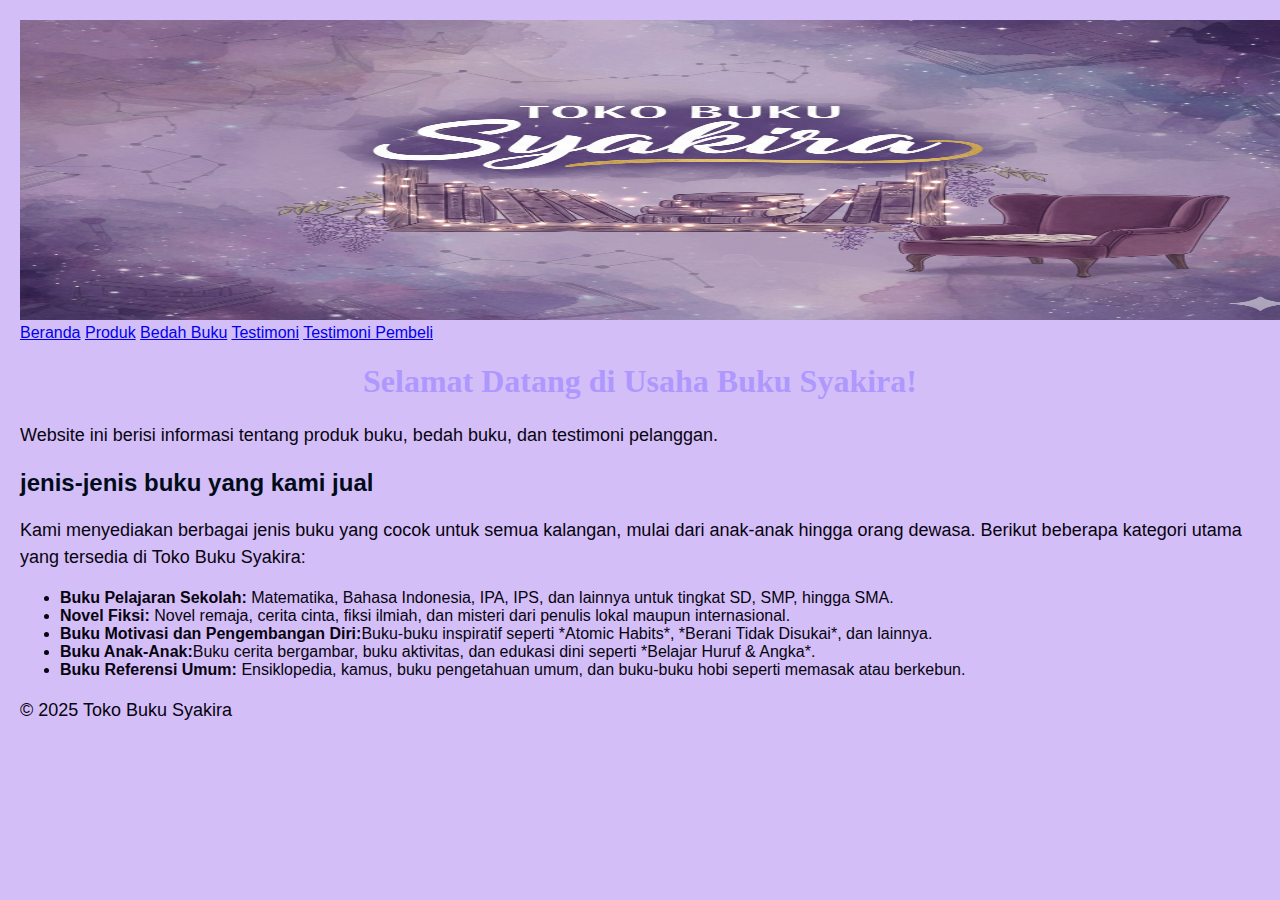
<file: index.html>
<!DOCTYPE html>
<html lang="id">
<head>
<meta charset="UTF-8">
<meta name="viewport" content="width=device-width, initial-
scale=1.0">

<title>Profil Usaha Buku</title>
<link rel="stylesheet" href="style.css" />
</head>
<body>
    <header>
        <img src="Gemini_Generated_Image_7iargy7iargy7iar.png" alt="header" width="1312" height="300">
    </header>
<nav>
<a href="index.html">Beranda</a>
<a href="Produk.html">Produk</a>
<a href="bedah-buku.html">Bedah Buku</a>
<a href="testimoni.html">Testimoni</a>
<a href="tampil-testimoni.html">Testimoni Pembeli</a>
</nav>

<h1>Selamat Datang di Usaha Buku Syakira!</h1>
<p>Website ini berisi informasi tentang produk buku, bedah
buku, dan testimoni pelanggan.</p>
<h2>jenis-jenis buku yang kami jual</h2>
<p>Kami menyediakan berbagai jenis buku yang cocok untuk semua kalangan, mulai dari anak-anak hingga orang dewasa. Berikut beberapa kategori utama yang tersedia di Toko Buku Syakira:</p>
<ul>
<li><strong>Buku Pelajaran Sekolah:</strong> Matematika, Bahasa Indonesia, IPA, IPS, dan lainnya untuk tingkat SD, SMP, hingga SMA.</li>
<li><strong>Novel Fiksi: </strong>Novel remaja, cerita cinta, fiksi ilmiah, dan misteri dari penulis lokal maupun internasional.</li>
<li><strong>Buku Motivasi dan Pengembangan Diri:</strong>Buku-buku inspiratif seperti *Atomic Habits*, *Berani Tidak Disukai*, dan lainnya.</li>
<li><strong>Buku Anak-Anak:</strong>Buku cerita bergambar, buku aktivitas, dan edukasi dini seperti *Belajar Huruf & Angka*.</li>
<li><strong>Buku Referensi Umum: </strong>Ensiklopedia, kamus, buku pengetahuan umum, dan buku-buku hobi seperti memasak atau berkebun.</li>
</ul>
<footer>
    <p>&copy; 2025 Toko Buku Syakira</p>
</footer>
</body>
</html>
</file>
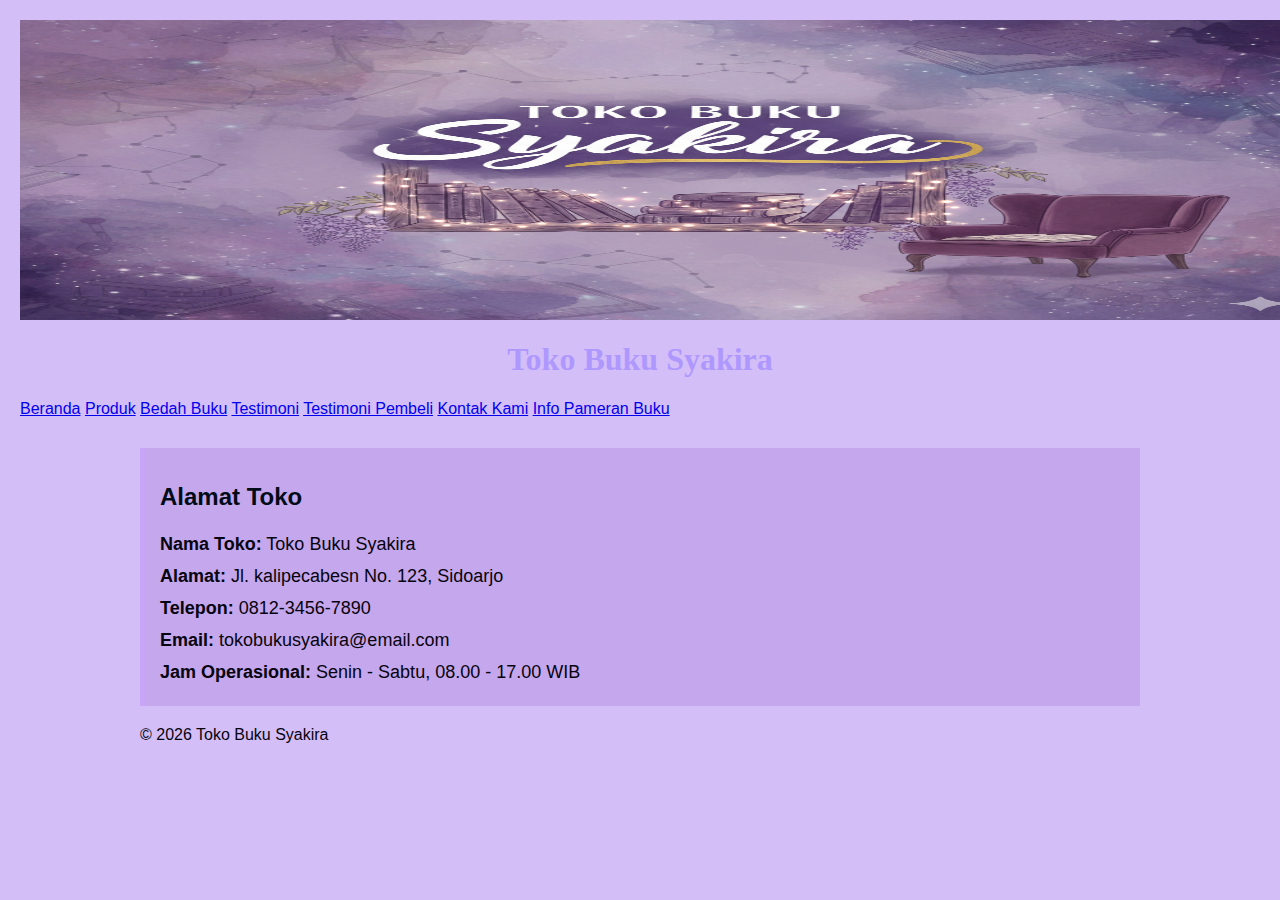
<file: kontak.html>
<html lang="id">
 <head>
<meta charset="UTF-8">
<meta name="viewport" content="width=device-width,initial-scale=1.0">
<title> Formulir Testimoni-Toko Buku Syakira</title>
<link rel="stylesheet" href="style.css">
 </head>
 <body>
    <header>
        <img src="Gemini_Generated_Image_7iargy7iargy7iar.png" alt="header" width="1312" height="300">
    </header>
<header>
<h1>Toko Buku Syakira</h1>
<nav>
<a href="index.html">Beranda</a>
<a href="produk.html">Produk</a>
<a href="bedah-buku.html">Bedah Buku</a>
<a href="testimoni.html">Testimoni</a>
<a href="tampil-testimoni.html">Testimoni Pembeli</a>
<a href="kontak.html">Kontak Kami</a>
<a href="event.html">Info Pameran Buku</a>
</nav>
<div class="container">
    

    <div class="alamat">
        <h2>Alamat Toko</h2>
        <p><strong>Nama Toko:</strong> Toko Buku Syakira</p>
        <p><strong>Alamat:</strong> Jl. kalipecabesn No. 123, Sidoarjo</p>
        <p><strong>Telepon:</strong> 0812-3456-7890</p>
        <p><strong>Email:</strong> tokobukusyakira@email.com</p>
        <p><strong>Jam Operasional:</strong> Senin - Sabtu, 08.00 - 17.00 WIB</p>
    </div>
     

    <footer>
        &copy; 2026 Toko Buku Syakira
    </footer>
</div>

</body>

</html>
</file>
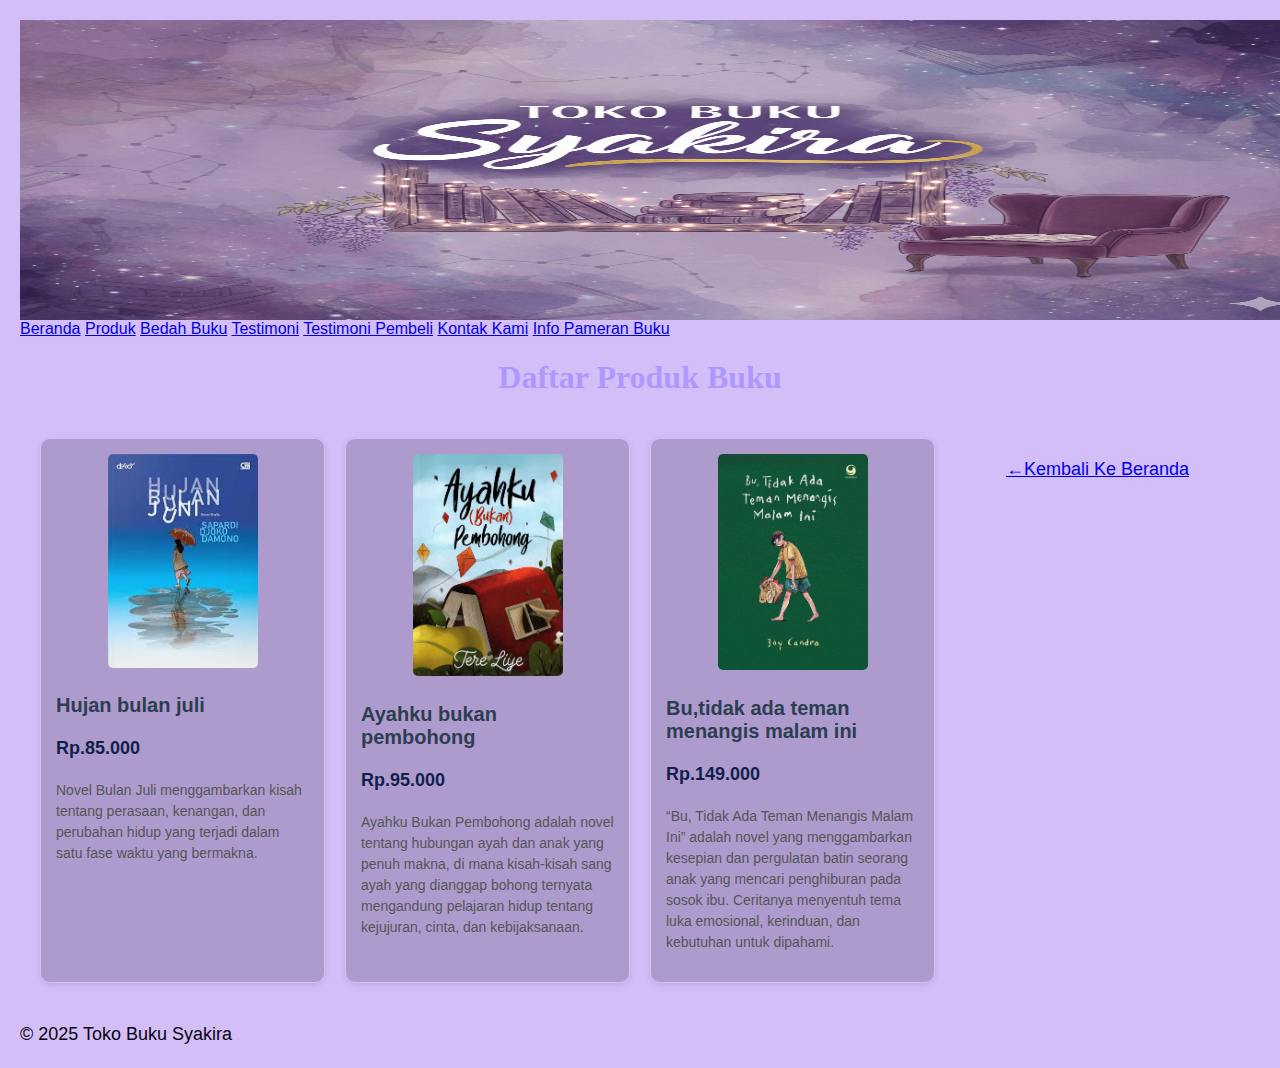
<file: produk.html>
<html lang="id">
<head>
<meta charset="UTF-8">
<meta name="viewport" content="width=device-width, initial-
scale=1.0">

<title>Produk Buku</title>
<link rel="stylesheet" href="style.css" />
</head>
<body>
    <header>
        <img src="Gemini_Generated_Image_7iargy7iargy7iar.png"alt="header" width="1312" height="300">
    </header>
<nav>
<a href="index.html">Beranda</a>
<a href="produk.html">Produk</a>
<a href="bedah-buku.html">Bedah Buku</a>
<a href="testimoni.html">Testimoni</a>
<a href="tampil-testimoni.html">Testimoni Pembeli</a>
    <a href="kontak.html">Kontak Kami</a>
<a href="event.html">Info Pameran Buku</a>
</nav>




<h1>Daftar Produk Buku</h1>
<section class="daftar-produk">
<div class="produk">
<img src="download.jpeg" alt="Buku 1" width="150"/>
<h2>Hujan bulan juli</h2>
<p class="harga">Rp.85.000</p>
<p class="deskripsi">Novel Bulan Juli menggambarkan kisah tentang perasaan, kenangan, dan perubahan hidup yang terjadi dalam satu fase waktu yang bermakna.</p>
</div>

<div class="produk">
<img src="ee8wt7s2thupknxj7tmk6f.avif" alt="buku 2"width="150"/>
<h2>Ayahku bukan pembohong</h2>
<p class="harga">Rp.95.000</p>
<p class="deskripsi">Ayahku Bukan Pembohong adalah novel tentang hubungan ayah dan anak yang penuh makna, di mana kisah-kisah sang ayah yang dianggap bohong ternyata mengandung pelajaran hidup tentang kejujuran, cinta, dan kebijaksanaan.</p>
</div>

<div class="produk">
<img src="nf6by3mmi7mxghszkjap4p.jpg" alt="buku 3"width="150"/>
<h2>Bu,tidak ada teman menangis malam ini</h2>
<p class="harga">Rp.149.000</p>
<p class="deskripsi">“Bu, Tidak Ada Teman Menangis Malam Ini” adalah novel yang menggambarkan kesepian dan pergulatan batin seorang anak yang mencari penghiburan pada sosok ibu. Ceritanya menyentuh tema luka emosional, kerinduan, dan kebutuhan untuk dipahami.</p>
</div>

<p style="text-align:center;">
<a href="index.html">←Kembali Ke Beranda</a></p>
</section>
<footer>
    <p>&copy; 2025 Toko Buku Syakira</p>
</footer>
</body>

</html>
</file>
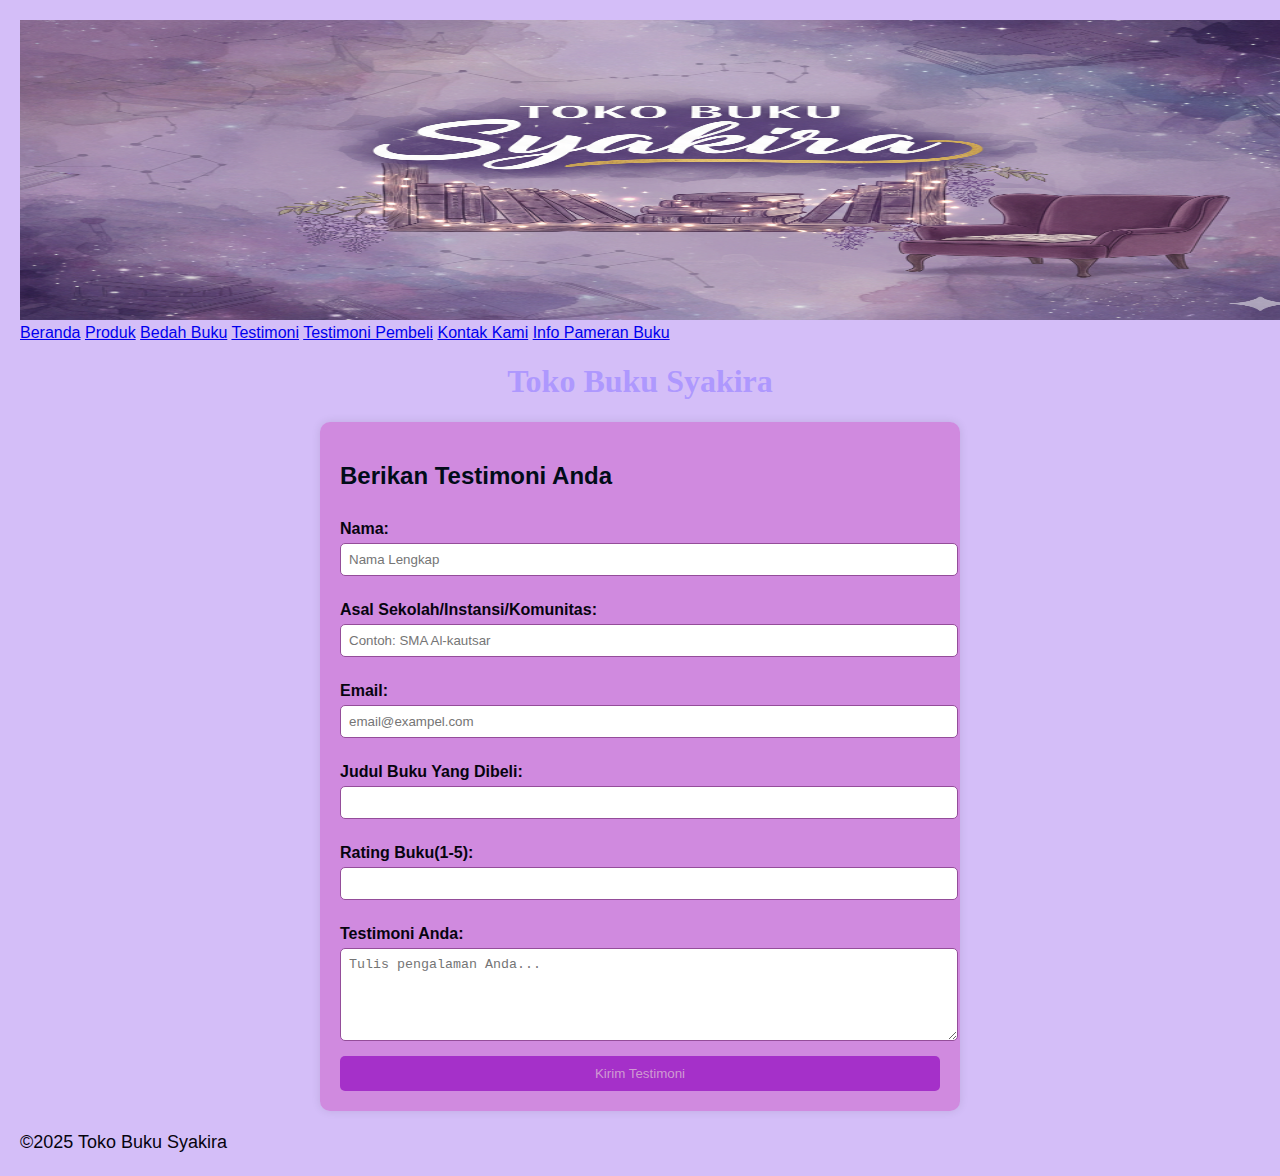
<file: testimoni.html>
<!DOCTYPE html>
<html lang="id">
<head>
<meta charset="UTF-8">
<meta name="viewport" content="width=device-width, initial-
scale=1.0">

<title>Profil Usaha Buku</title>
<link rel="stylesheet" href="style.css" />
</head>
<body>
<header>
        <img src="Gemini_Generated_Image_7iargy7iargy7iar.png" alt="header" width="1312" height="300">
    </header>
<nav>
<a href="index.html">Beranda</a>
<a href="produk.html">Produk</a>
<a href="bedah-buku.html">Bedah Buku</a>
<a href="testimoni.html">Testimoni</a>
<a href="tampil-testimoni.html">Testimoni Pembeli</a>
        <a href="kontak.html">Kontak Kami</a>
<a href="event.html">Info Pameran Buku</a>
</nav>
<h1> Toko Buku Syakira</h1>
<main class="formulir">
<h2>Berikan Testimoni Anda</h2>
<form id="formTestimoni">
 <label for="nama">Nama: </label>
<input type="text" id="nama" name="nama" required placeholder="Nama Lengkap">


<label for="asal">Asal Sekolah/Instansi/Komunitas:</label>
<input type="text" id="asal" name="asal" required placeholder="Contoh: SMA Al-kautsar">


<label for="email">Email: </label>
<input type="email" id="email" name="email" required placeholder="email@exampel.com">


<label for="judul"> Judul Buku Yang Dibeli:</label>
<input type="text" id="judul" name="judul">

<label for="rating">Rating Buku(1-5):</label>
<input type="number" id="rating" name="rating">


<label for="pesan">Testimoni Anda:</label>
<textarea id="pesan" name="pesan" required placeholder="Tulis pengalaman Anda..." rows="5"></textarea>
<button type="submit">Kirim Testimoni</button>

</form>
</main>
<footer>
    <p>&copy;2025 Toko Buku Syakira</p>
</footer>
<script>
 document.getElementById('formTestimoni').addEventListener('submit',function(e){
e.preventDefault();
    
 const nama=document.getElementById('nama').value;
 const asal=document.getElementById('asal').value;
 const email=document.getElementById('email').value;
 const judul=document.getElementById('judul').value;
 const rating=document.getElementById('rating').value;
 const pesan=document.getElementById('pesan').value;
 const dataBaru={nama,asal,email,judul,rating,pesan};
 // Ambil list dari localStroge
 const testimoniList= JSON.parse(localStorage.getItem('testimoniList')) || [];
 // Tambahkan testimoni baru
 testimoniList.push(dataBaru);
 //Simpan kembali ke localStorage
 localStorage.setItem('testimoniList',JSON.stringify(testimoniList));
 // Arahkan ke halaman konfirmasi
 window.location.href='proses-testimoni.html';
 });
</script>
</body>

</html>
</file>
<file: style.css>
body {
background-color: #d4bef8;
font-family: Arial, sans-serif;
color: #07040f;
margin: 20px;
}
h1 {
color: #ae98fe;
text-align: center;
font-family: 'Times New Roman', Times, serif;
}
h2 {
color: #010c18;
text-align: left;
}
p {
font-size: 18px;
text-align: left;
line-height: 1.5;
}


.daftar-produk{
display: grid;
grid-template-columns:repeat(auto-fit,minmax(250px, 1fr));
gap: 20px;
padding: 20px;
}

.produk{
background-color: #ae9bce;
border:1px solid #d4bef8;
padding: 15px;
border-radius: 10px;
text-align: center;
box-shadow: 0 2px 6px rgba(0, 0, 0, 0.1)
}

.produk img{
width: 150px;
height: auto;
border-radius: 5px;
margin-bottom: 10px;
}
.produk h2{
font-size: 20px;
color: #2c3e50
}
.produk h3{
font-size: 16px;
color: #ec93da;
}
.harga{
 font-weight: bold;  
 color: #111f4c; 
}
.deskripsi{
  font-size: 14px;  
  color: #555;
}
.artikel {
  max-width: 700px;
  margin: auto;
  padding: 20px;
  background-color: #a2b7fa;
  font-family: 'Georgia', serif;
line-height: 1.8;
}
.artikel .penulis {
  font-style: italic;
  color: #2c2b2b;
  margin-bottom: 20px;
}
.artikel .sampul {
  width: 180px;
  float: right;
  margin: 0 0  20px 20px;
  border: 1px solid #ccc;
  box-shadow: 2px 2px 6px rgba(0, 0, 0, 0.1);
}
.artikel blockquote {
  font-style: italic;
  padding-left: 20px;
  margin: 20px 0;
  border-left: 4px solid #052135;
  color: #464c8c;
  background-color: #97c9e1;
}

.btn-kembali {
  display: inline-block;
  margin-top: 30px;
  padding: 10px 16px;
  background-color: #6998c6;
  color: rgb(28, 26, 26);
  text-decoration: none;
  border-radius: 4px;
}

.btn-kembali:hover {
background-color: #b4d7f9;
}



.formulir{
  max-width:  600px;
  margin: auto;
  padding: 20px;
  background-color: #ce7ed9d2;
  border-radius: 10px;
  box-shadow: 0 0 10px rgba(0, 0, 0, 0.1);
}

form label{
  display: block;
  margin-top: 10px;
  font-weight: bold;
}

form input,form select,form textarea{
  width: 100%;
  padding: 8px;
  margin-top: 5px;
  margin-bottom: 15px;
  border-radius: 5px;
  border: 1px solid #944d9a;
}

form button{
  background-color: #a530c9;
  color:#cf9ad2;
  padding: 10px 15px;
  border: none;
  border-radius: 5px;
  cursor: pointer;
}

form button:hover{
  background-color: #a651cd;

}


.alamat {
 margin-bottom: 20px;
  padding: 15px;
 background: #c4a7ec;
border-left: 5px solid #c9a5f8;
 }
 .alamat p {
     margin: 5px 0;
      }
 form {
 display: flex;
 flex-direction: column;
 }



  .container {
            width: 90%;
            max-width: 1000px;
            margin: 30px auto;
        }
        .event-card {
            background: rgb(218, 181, 248);
            margin-bottom: 20px;
            padding: 20px;
            border-radius: 8px;
            box-shadow: 0 2px 8px rgba(0,0,0,0.1);
        }


         .event-card h2 {
            margin-top: 0;
            color: #333;
        }
        .event-date {
            color: #750c0c;
            font-size: 14px;
            margin-bottom: 10px;
        }
</file>
